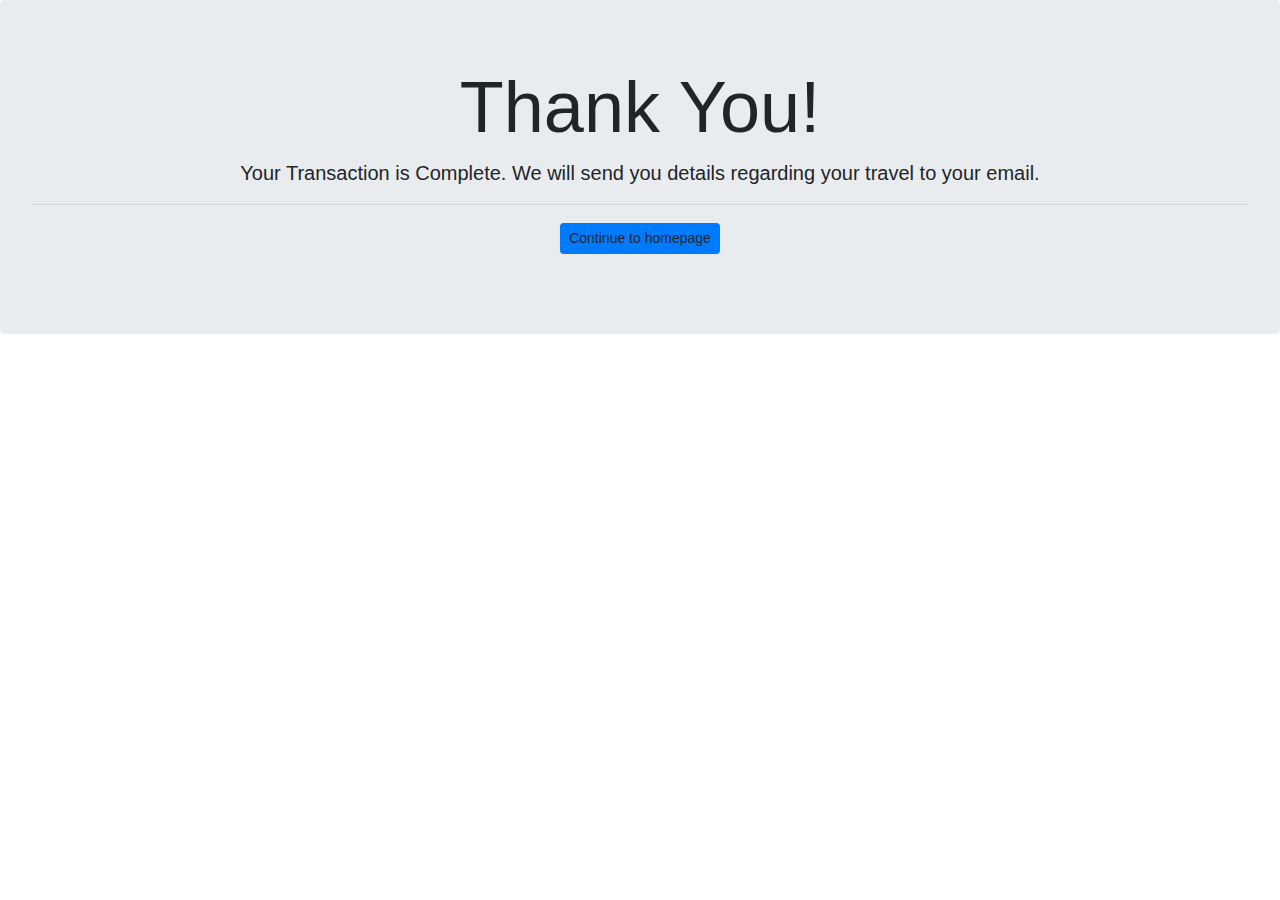
<file: Flask and mongodb/templates/popup.html>
<!doctype html>
<html lang="en">
    <head>
        <!-- Required meta tags -->
        <meta charset="utf-8">
        <meta name="viewport" content="width=device-width, initial-scale=1, shrink-to-fit=no">
        <link rel="stylesheet" href="https://cdn.jsdelivr.net/npm/bootstrap@4.3.1/dist/css/bootstrap.min.css" integrity="sha384-ggOyR0iXCbMQv3Xipma34MD+dH/1fQ784/j6cY/iJTQUOhcWr7x9JvoRxT2MZw1T" crossorigin="anonymous">
    </head>

    <div class="jumbotron text-center">
        <h1 class="display-3">Thank You!</h1>
        <p class="lead"><strong>Your Transaction is Complete.</strong> We will send you details regarding your travel to your email.</p>
        <hr>
        <p class="lead">
        <a class="btn btn-primary btn-sm" <button onclick="document.location='/index'"> Continue to homepage </button></a>
        </p>
    </div>
</html>
</file>
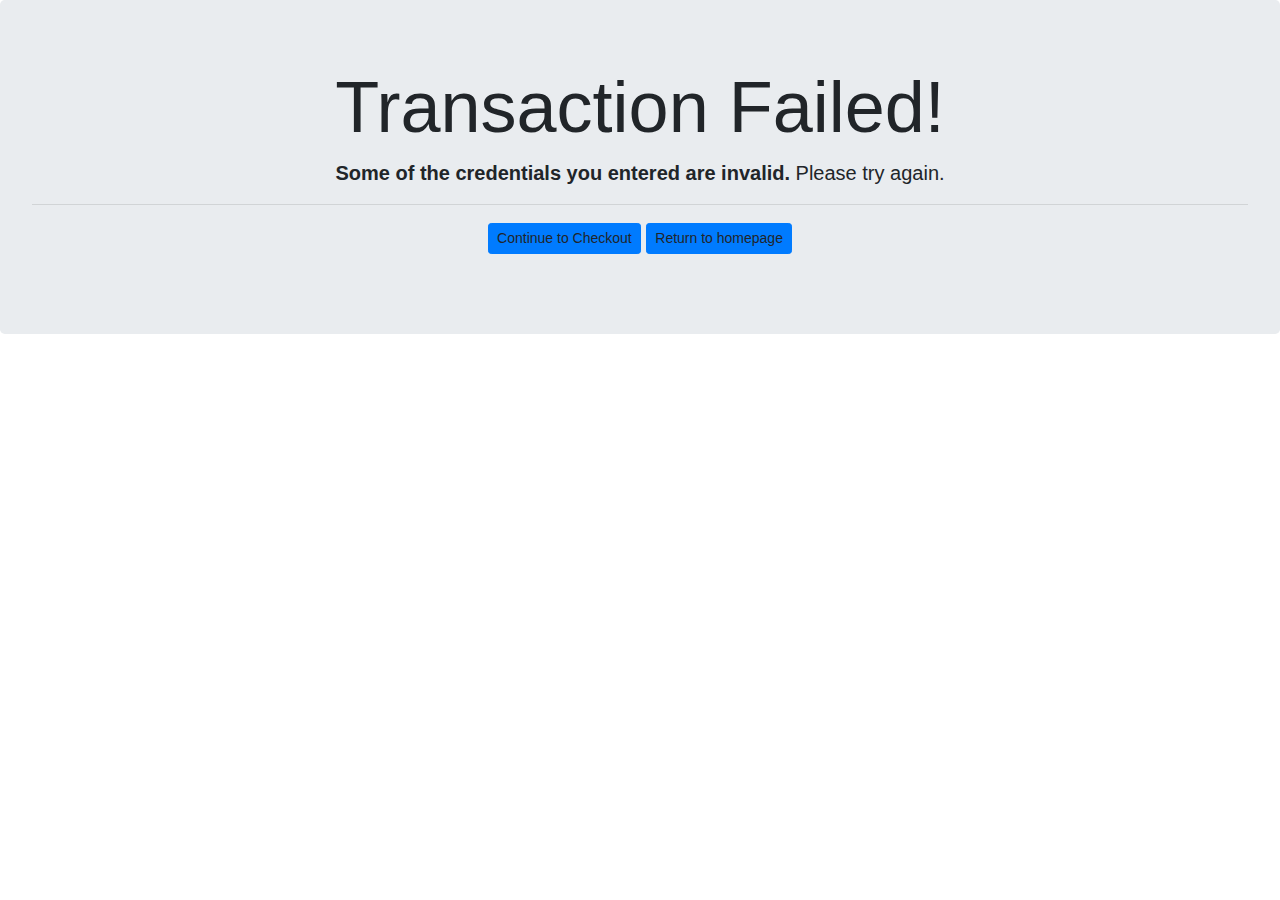
<file: Flask and mongodb/templates/repeat_transaction.html>
<!doctype html>
<html lang="en">
    <head>
        <!-- Required meta tags -->
        <meta charset="utf-8">
        <meta name="viewport" content="width=device-width, initial-scale=1, shrink-to-fit=no">
        <link rel="stylesheet" href="https://cdn.jsdelivr.net/npm/bootstrap@4.3.1/dist/css/bootstrap.min.css" integrity="sha384-ggOyR0iXCbMQv3Xipma34MD+dH/1fQ784/j6cY/iJTQUOhcWr7x9JvoRxT2MZw1T" crossorigin="anonymous">
    </head>

    <div class="jumbotron text-center">
        <h1 class="display-3">Transaction Failed!</h1>
        <p class="lead"><strong><b>Some of the credentials you entered are invalid.</b></strong> Please try again.</p>
        <hr>
        <p class="lead">
        <a class="btn btn-primary btn-sm" <button onclick="document.location='/Checkout'">  Continue to Checkout </button></a>
        <a class="btn btn-primary btn-sm" <button onclick="document.location='/index'"> Return to homepage</button></a>
        </p>
    </div>
</html>
</file>
